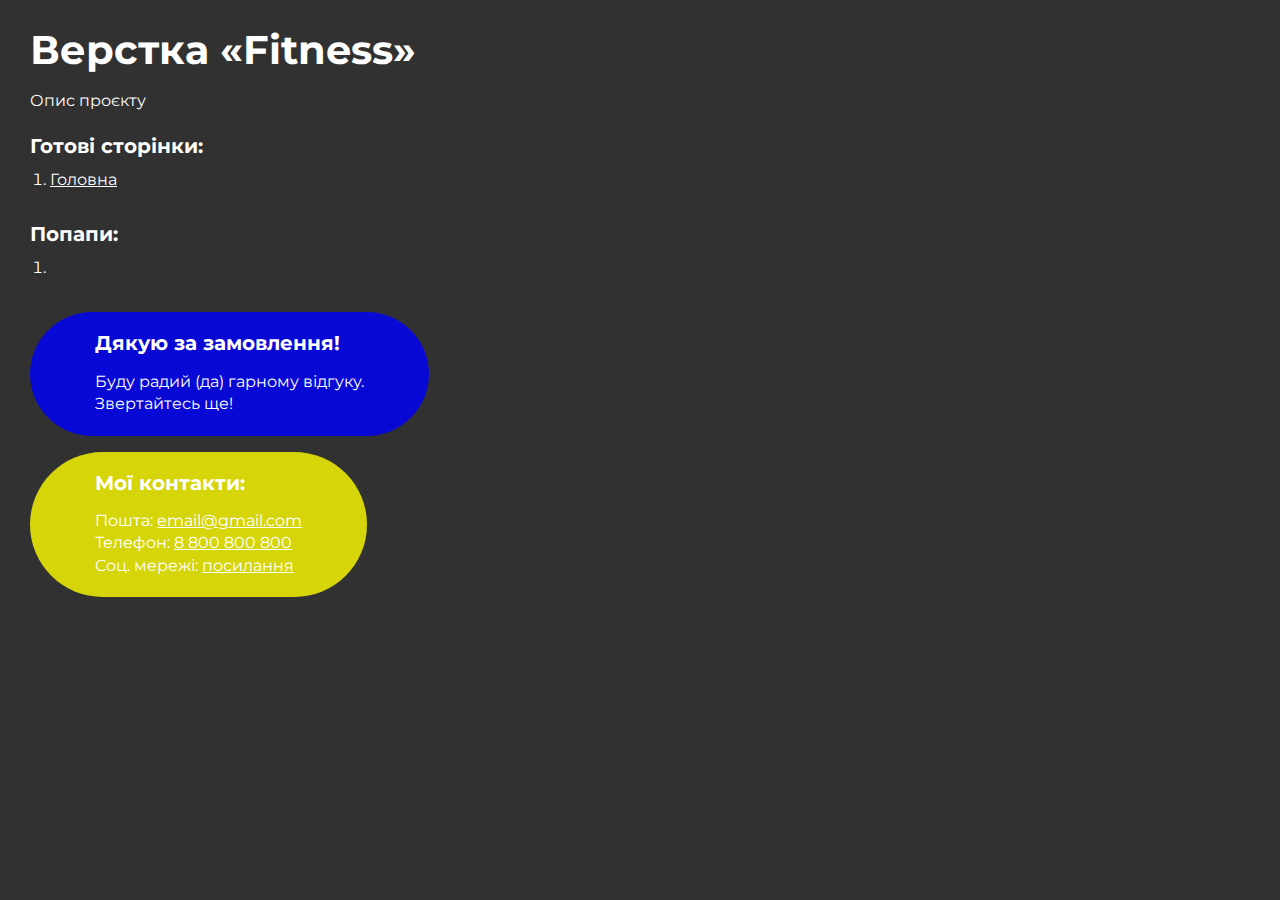
<file: index.html>
<!DOCTYPE html>
<html>

<head>
	<meta charset="UTF-8">
	<meta name="viewport" content="width=device-width, initial-scale=1.0">
	<title>Верстка «Fitness»</title>
</head>

<body>
	<div class="rootpage">
		<h1>Верстка «Fitness»</h1>
		<div class="rootpage__info">
			Опис проєкту
		</div>
		<h2>Готові сторінки:</h2>
		<ol class="rootpage__list">
			<li><a target="_blank" href="home.html">Головна</a></li>
		</ol>
		<h2>Попапи:</h2>
		<ol class="rootpage__list">
			<li><a target="_blank" href="home.html#"></a></li>
		</ol>
		<div class="rootpage__tnx">
			<h2>Дякую за замовлення!</h2>
			<p>Буду радий (да) гарному відгуку.</p>
			<p>Звертайтесь ще!</p>
		</div>
		<div class="rootpage__contacts">
			<h2>Мої контакти:</h2>
			<p>Пошта: <a href="mailto:email@gmail.com">email@gmail.com</a></p>
			<p>Телефон: <a href="tel:8800800800">8 800 800 800</a></p>
			<p>Соц. мережі: <a href="">посилання</a></p>
		</div>
	</div>
</body>
<style>
	@charset "UTF-8";
	@import url("https://fonts.googleapis.com/css?family=Montserrat:regular,700&display=swap");

	*,
	*::before,
	*::after {
		padding: 0px;
		margin: 0px;
		border: 0px;
		box-sizing: border-box;
	}

	html,
	body {
		height: 100%;
		margin: 0;
		padding: 0;
		min-width: 320px;
		width: 100%;
		color: #fff;
		background-color: #313131;
	}

	body {
		font-family: Montserrat;
		font-size: 100%;
		line-height: 1;
		font-size: 1rem;
	}

	a {
		text-decoration: underline;
		color: #fff;
	}

	a:visited {
		text-decoration: underline;
		color: #fff;
	}

	a:hover {
		text-decoration: none;
	}

	ul li {
		list-style: none;
	}

	img {
		vertical-align: top;
	}

	.wrapper {
		width: 100%;
		min-height: 100%;
		overflow: hidden;
	}

	.rootpage {
		padding: 30px;
		display: flex;
		flex-direction: column;
		align-items: flex-start;
	}

	@media (max-width: 767px) {
		.rootpage {
			padding: 30px 15px;
		}
	}

	h1 {
		color: #fff;
		font-size: 2.5rem;
		margin: 0px 0px 1.25rem 0px;
	}

	@media (max-width: 767px) {
		h1 {
			font-size: 1.85rem;
			margin: 0px 0px 1.25rem 0px;
		}
	}

	h2 {
		color: #fff;
		font-size: 1.25rem;
		margin: 0px 0px 1rem 0px;
	}

	@media (max-width: 767px) {
		h2 {
			font-size: 1.125rem;
			margin: 0px 0px 1rem 0px;
		}
	}

	.rootpage__info {
		line-height: 140%;
		margin: 0px 0px 1.5rem 0px;
	}

	.rootpage__list {
		margin: 0px 0px 2.25rem 1.25rem;
	}

	.rootpage__list li:not(:last-child) {
		margin: 0px 0px 15px 0px;
	}

	.rootpage__contacts,
	.rootpage__tnx {
		border-radius: 200px;
		padding: 20px 65px;
		line-height: 140%;
	}

	@media (max-width: 767px) {

		.rootpage__contacts,
		.rootpage__tnx {
			border-radius: 40px;
			padding: 20px;
		}
	}

	.rootpage__contacts {
		background: rgb(255, 255, 0, 0.8);

	}

	.rootpage__contacts a {
		color: #fff;
	}

	.rootpage__tnx {
		background: rgb(0, 0, 255, 0.8);
		margin: 0px 0px 1rem 0px;
	}
</style>

</html>
</file>
